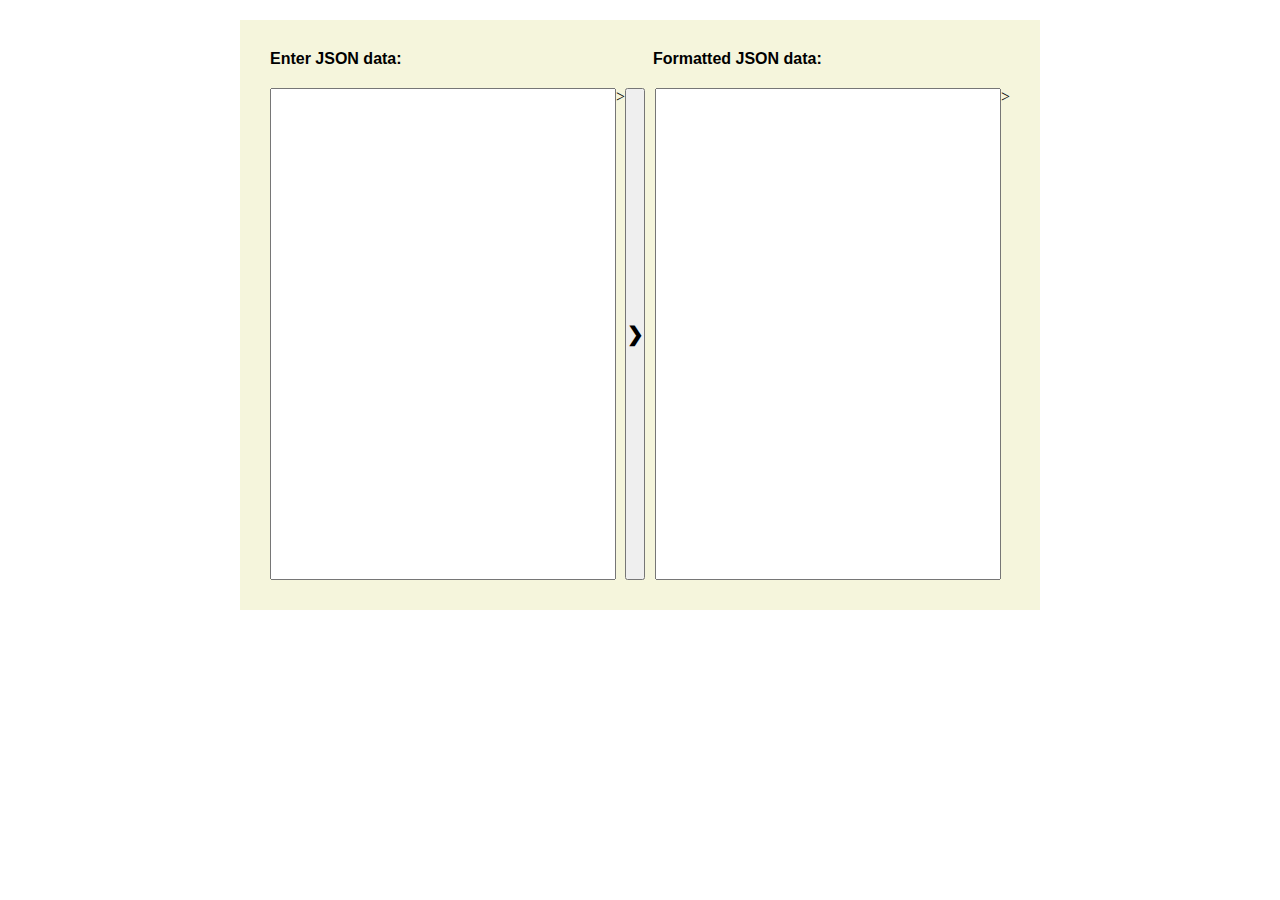
<file: index.html>
<!DOCTYPE html>
<html lang="en">
<head>
    <meta charset="UTF-8">
    <meta http-equiv="X-UA-Compatible" content="IE=edge">
    <meta name="viewport" content="width=device-width, initial-scale=1.0">
    <title>Document</title>
    <link rel="stylesheet" href="style/style.css">
</head>
<body>
    <div class="wrapper">
        <div class="navigator">
            <p class="nav">Enter JSON data:</p>
            <p class="error" id="paragraphError"></p>
            <p class="nav navRight">Formatted JSON data:</p>
        </div>

        <form method="get" onsubmit="return false">
            <div class="container">
                <textarea rows="20" cols="45" name="text" id="textPut"></textarea>>
                <input type="button" value="&#x276F;" id="button" onclick="checkForm()">
                <textarea rows="30" cols="45" name="text" id="textCorrect" readonly></textarea>>
            </div>
        </form>
    </div>
    <script src="script/sctript.js"></script>
</body>
</html>
</file>
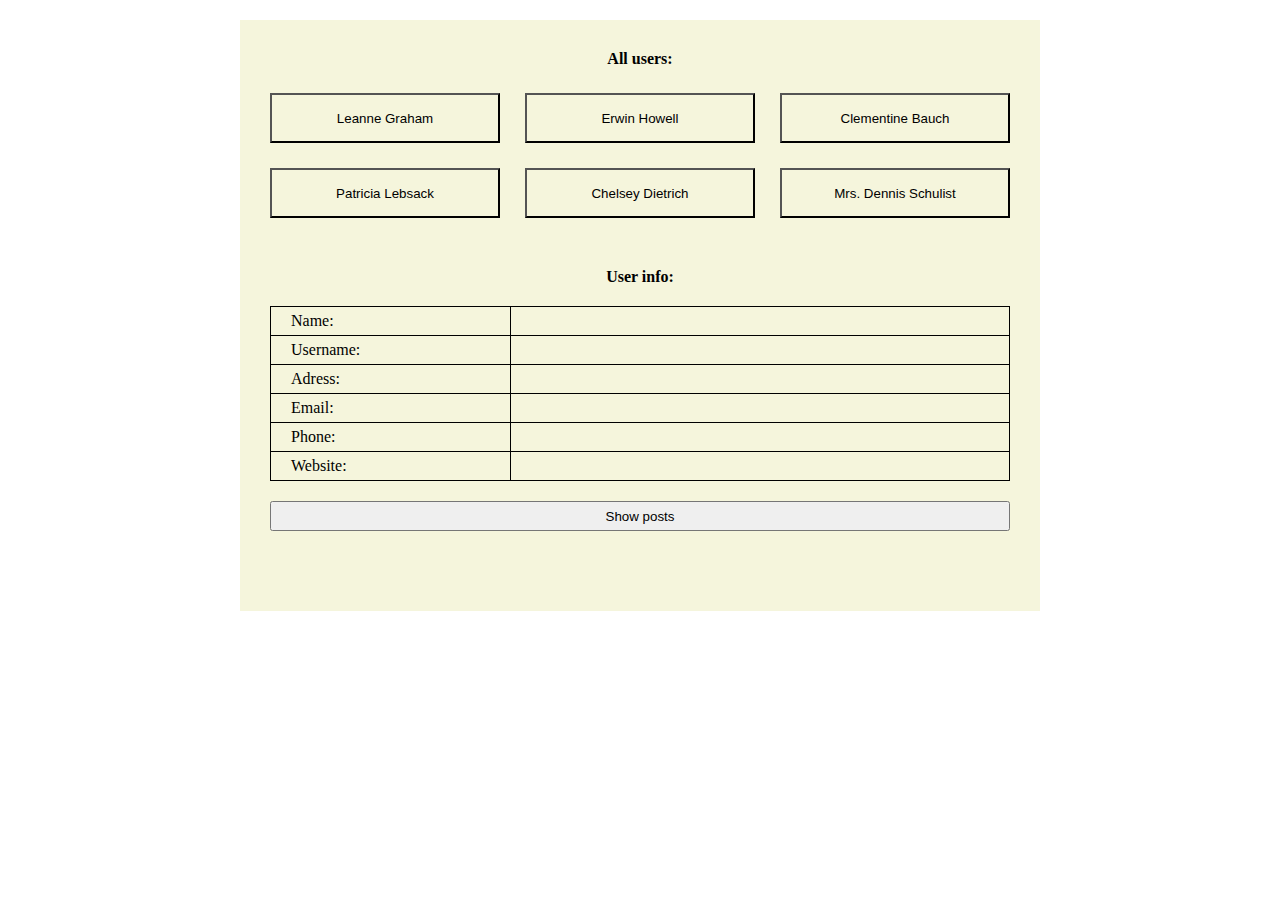
<file: index2.html>
<!DOCTYPE html>
<html lang="en">
<head>
    <meta charset="UTF-8">
    <meta http-equiv="X-UA-Compatible" content="IE=edge">
    <meta name="viewport" content="width=device-width, initial-scale=1.0">
    <title>Document</title>
    <link rel="stylesheet" href="style/style2.css">
</head>
<body>
    <div class="mainDiv">
        <p class="titleText">All users:</p>

        <div id="buttonsContainer">
            <button id="butLeanneId" onclick="getFuncDataLeanne()">Leanne Graham</button>
            <button id="butErwinId" onclick ="getFuncDataErwin()">Erwin Howell</button>
            <button id="butClementineId" onclick ="getFuncDataClementine()">Clementine Bauch</button>
            <button id="butPatriciaId" onclick ="getFuncDataPatricia()">Patricia Lebsack</button>
            <button id="butCherseyId" onclick ="getFuncDataChersey()">Chelsey Dietrich</button>
            <button id="butDennisId" onclick ="getFuncDataDennis()">Mrs. Dennis Schulist</button>
        </div>

        <p class="titleText topHeight">User info:</p>

        <div class="info">
            <table>
                <tr>
                    <td class="widthTable1">Name:</td>
                    <td class="widthTable2" id="nameId"></td>
                </tr>
                <tr>
                    <td class="widthTable1">Username:</td>
                    <td class="widthTable2" id="usernameId"></td>
                </tr>
                <tr>
                    <td class="widthTable1">Adress:</td>
                    <td class="widthTable2" id="adressId"></td>
                </tr>
                <tr>
                    <td class="widthTable1">Email:</td>
                    <td class="widthTable2" id="emailId"></td>
                </tr>
                <tr>
                    <td class="widthTable1">Phone:</td>
                    <td class="widthTable2" id="phoneId"></td>
                </tr>
                <tr>
                    <td class="widthTable1">Website:</td>
                    <td class="widthTable2" id="websiteId"></td>
                </tr>
            </table>
        </div>

        <button id="showPostsId" onclick="getDataPosts()">Show posts</button>

        <div id="postsId" class="topHeight"></div>
    </div>
    <script src="script/script2.js"></script>
</body>
</html>
</file>
<file: style/style.css>
*{
    padding: 0;
    margin: 0;
    box-sizing: border-box;
}

.wrapper{
    max-width: 800px;
    margin: 20px auto;
    padding: 30px;
    background-color: beige;
}

.navigator{
    display: flex;
}

.nav, .error{
    font-weight: bolder;
    font-family: 'Segoe UI', Tahoma, Geneva, Verdana, sans-serif;
}

.error{
    color: red;
}

#button{
    font-weight: bolder;
    width: 20px;
    margin-right: 10px;
    font-size: 20px;
}

.container{
    display: flex;
    justify-content: space-between;
    margin-top: 20px;
}

#textPut, #textCorrect{
    padding: 20px;
    resize: none;
}

.nav{
    width: 235.95px;
}

.error{
    width: 110px;
    text-align: right;
}

.navRight{
    margin-left: 36.95px;
}
</file>
<file: style/style2.css>
*{
    padding: 0;
    margin: 0;
    box-sizing: border-box;
}

.mainDiv{
    background-color: beige;
    max-width: 800px;
    margin: 20px auto;
    padding: 30px;
}

.titleText{
    font-weight: bolder;
    text-align: center;
}

#buttonsContainer{
    display: flex;
    flex-wrap: wrap;
    justify-content: space-between;
}

#butLeanneId, #butErwinId, #butClementineId, #butPatriciaId, #butCherseyId, #butDennisId{
    width: 230px;
    height: 50px;
    margin-top: 25px;
    background-color: transparent;
}

.topHeight{
    margin-top: 50px;
}

tr, td, table{
    border: 1px solid black;
    border-collapse: collapse;
}

.widthTable1{
    width: 240px;
    padding: 5px 0 5px 20px;
}

.widthTable2{
    width: 500px;
    padding: 5px 0 5px 20px;
    font-size: 14px;
    font-family:'Segoe UI', Tahoma, Geneva, Verdana, sans-serif;
}

.info{
    margin: 20px 0;
}

#showPostsId{
    width: 740px;
    height: 30px;
}

#containerDivsOfPost{
    display: flex;
    flex-wrap: wrap;
    justify-content: space-between;
    margin-top: 20px;
}
</file>
